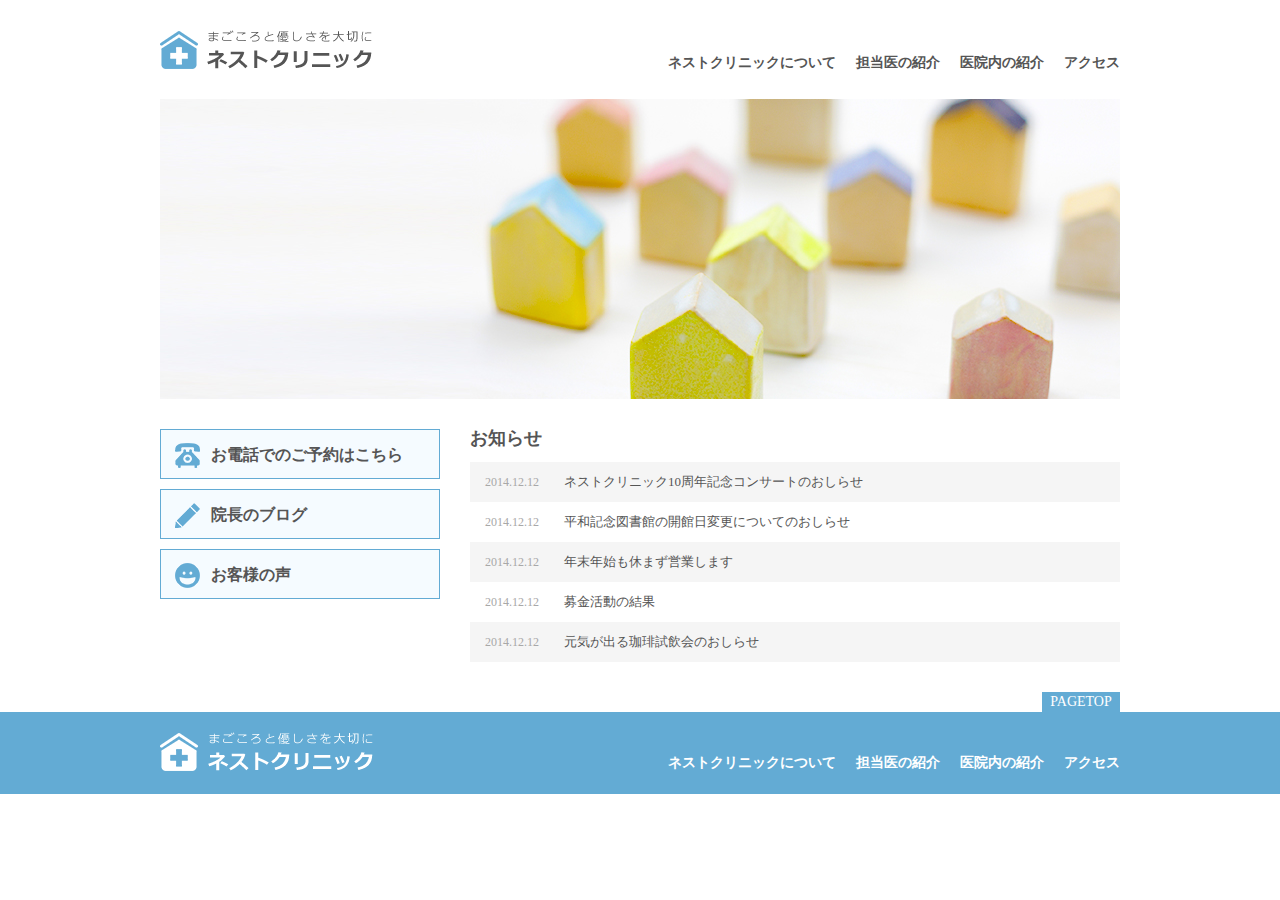
<file: index.html>
<!DOCTYPE html>
<html lang="ja">

<head>
	<meta charset="UTF-8">
	<title>ネストクリニック | まごころと優しさを大切に</title>
	<meta name="description" content="まごころと優しさをモットーに患者さんに寄り添った施術を。清潔感溢れるクリニックです。">
	<meta name="keywords" content="ネストクリニック,病院">
	<link rel="stylesheet" href="style.css" type="text/css" media="screen" >
</head>

<body>
<!-- #wrapper ここから -->
<div id="wrapper">

	<!-- header ここから -->
	<header>
		<h1><img src="images/logo.png" alt="まごころと優しさを大切に ネストクリニック"></h1>
		<nav>
			<ul>
				<li><a href="#">ネストクリニックについて</a></li>
				<li><a href="#">担当医の紹介</a></li>
				<li><a href="#">医院内の紹介</a></li>
				<li><a href="#">アクセス</a></li>
				<div class="clearfix"></div>
			</ul>
		</nav>
		<div class="clearfix"></div>
	</header>
	<!-- header ここまで -->

	<!-- #mainimage ここから -->
	<div id="mainimage">
		<img src="images/mainimage.jpg" alt="メイン画像"> 
	</div>
	<!-- #mainimage ここまで -->

	<!-- #left ここから -->
	<div id="left">
		<ul>
			<li><a id="icon_tel" href="#">お電話でのご予約はこちら</a></li>
			<li><a id="icon_blog" href="#">院長のブログ</a></li>
			<li><a id="icon_voice" href="#">お客様の声</a></li>
		</ul>
	</div>
	<!-- #left ここまで -->

	<!-- #right ここから -->
	<div id="right">
		<h2>お知らせ</h2>
		<dl>
			<dt>2014.12.12</dt>
			<dd>ネストクリニック10周年記念コンサートのおしらせ</dd>
			<dt>2014.12.12</dt>
			<dd>平和記念図書館の開館日変更についてのおしらせ</dd>
			<dt>2014.12.12</dt>
			<dd>年末年始も休まず営業します</dd>
			<dt>2014.12.12</dt>
			<dd>募金活動の結果</dd>
			<dt>2014.12.12</dt>
			<dd>元気が出る珈琲試飲会のおしらせ</dd>
			<div class="clearfix"></div>
		</dl>
	</div>
	<!-- #right ここまで -->

	<div class="clearfix"></div>

</div>
<!-- #wrapper ここまで -->

<!-- footer ここから -->
<footer>
	<div id="footer_inner">
		<p id="pagetop">
			<a href="#">PAGETOP</a>
		</p>
		<p id="footer_logo">
			<img src="images/logo_footer.png" alt="まごころと優しさを大切に ネストクリニック">
		</p>
		<ul>
			<li><a href="#">ネストクリニックについて</a></li>
			<li><a href="#">担当医の紹介</a></li>
			<li><a href="#">医院内の紹介</a></li>
			<li><a href="#">アクセス</a></li>
			<div class="clearfix"></div>
		</ul>
		<div class="clearfix"></div>
	</div>
</footer>
<!--　footer ここまで -->
</body>

</html>
</file>
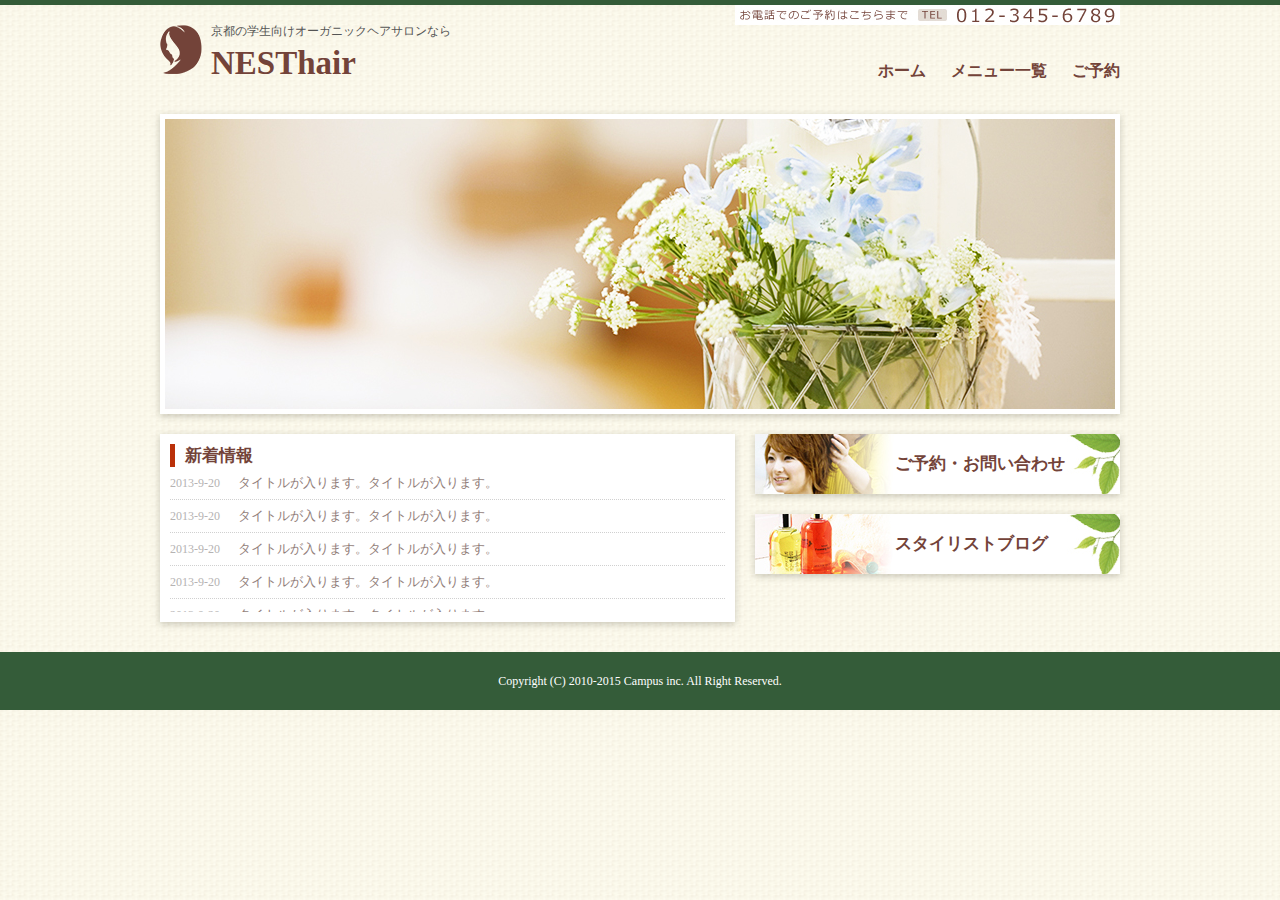
<file: intermediate/index.html>
<!DOCTYPE html>
<html lang="ja">
<head>
    <meta charset="UTF-8">
    <title>NESThair</title>
    <link rel="stylesheet" href="style.css" type="text/css" media="screen">
</head>
<body>

<div id="wrapper">
    <!-- ヘッダーここから -->
    <header>
        <h1>
            京都の学生向けオーガニックヘアサロンなら<br>
            <span>NESThair</span>
        </h1>

        <nav>
            <ul>
                <li><a href="#" >ホーム</a></li>
                <li><a href="#" >メニュー一覧</a></li>
                <li><a href="#" >ご予約</a></li>
            </ul>
        </nav>
        <div class="clear"></div>
        <p id="nav_tel">
            <img src="images/tel_nav.jpg" alt="
            お電話でのご予約はこちらまで 012-345-6789">
        </p>
    </header>
    <!-- ヘッダーここまで -->

    <!-- メイン画像ここから -->
    <div id="mainimage" class="box-shadow">
        <img src="images/mainimage.jpg" alt="メイン画像">
    </div>
    <!-- メイン画像ここまで -->

    <!-- 左ここから -->
    <div id="left" class="box-shadow">
        <h2>新着情報</h2>
        <ul>
            <li><span>2013-9-20</span> タイトルが入ります。タイトルが入ります。</li>
            <li><span>2013-9-20</span> タイトルが入ります。タイトルが入ります。</li>
            <li><span>2013-9-20</span> タイトルが入ります。タイトルが入ります。</li>
            <li><span>2013-9-20</span> タイトルが入ります。タイトルが入ります。</li>
            <li><span>2013-9-20</span> タイトルが入ります。タイトルが入ります。</li>
            <li><span>2013-9-20</span> タイトルが入ります。タイトルが入ります。</li>
            <li><span>2013-9-20</span> タイトルが入ります。タイトルが入ります。</li>
            <li><span>2013-9-20</span> タイトルが入ります。タイトルが入ります。</li>
        </ul>
    </div>
    <!-- 左ここまで -->

    <!-- 右ここから -->
    <div id="right">
        <ul>
            <li class="box-shadow"><a id="contact" href="#">ご予約・お問い合わせ</a></li>
            <li class="box-shadow"><a id="blog" href="#">スタイリストブログ</a></li>
        </ul>
    </div>
    <!-- 右ここまで -->

    <div class="clear"></div>
</div><!-- //#wrapper -->

    <!-- フッターここから -->
    <footer>
        <p>Copyright (C) 2010-2015 Campus inc. All Right Reserved.</p>
    </footer>
    <!-- フッターここまで -->

</body>


</html>
</file>
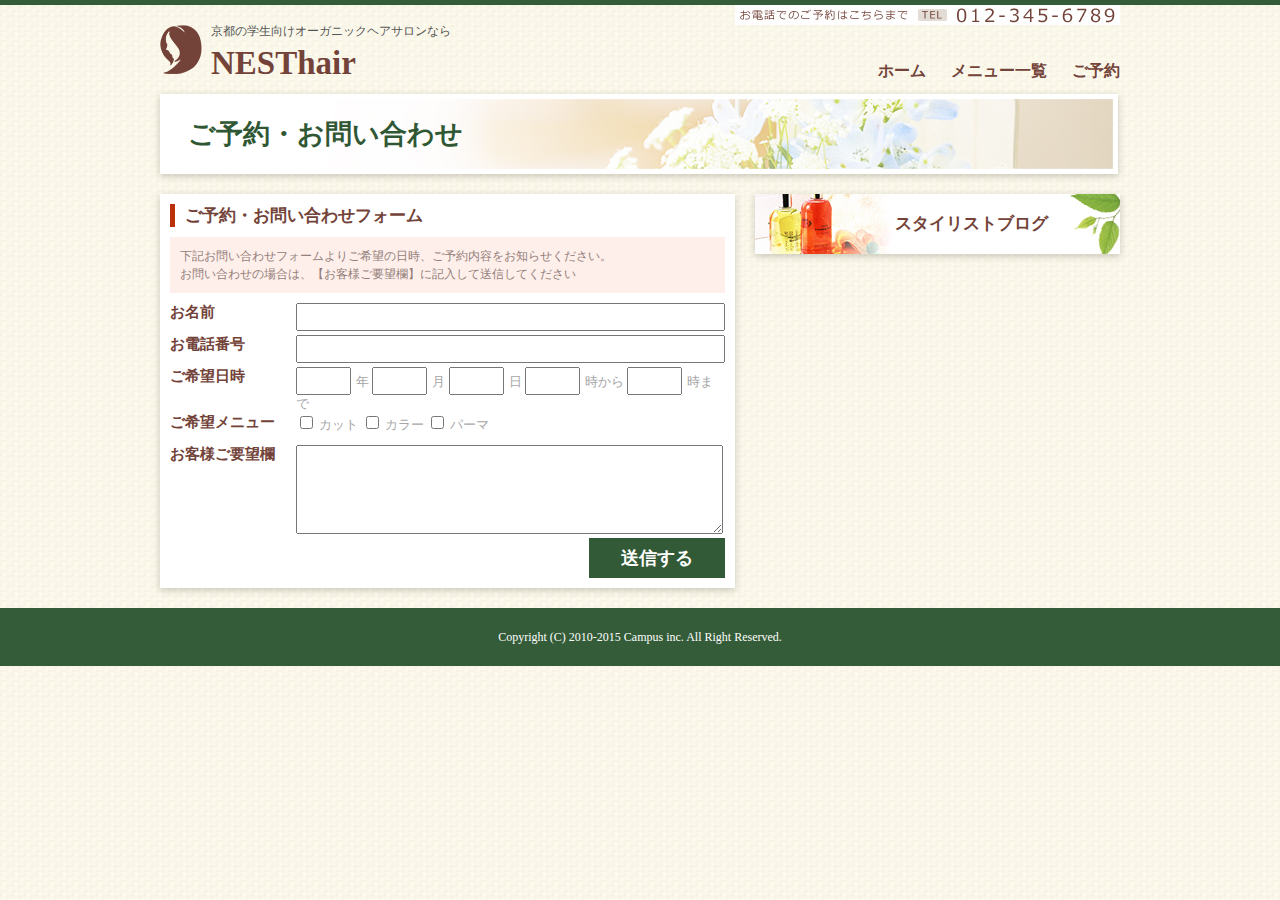
<file: intermediate/contact.html>
<!DOCTYPE html>
<html lang="ja">
<head>
    <meta charset="UTF-8">
    <title>NESThair</title>
    <link rel="stylesheet" href="style.css" type="text/css" media="screen">
</head>
<body>

<div id="wrapper">
    <!-- ヘッダーここから -->
    <header>
        <h1>
            京都の学生向けオーガニックヘアサロンなら<br>
            <span>NESThair</span>
        </h1>

        <nav>
            <ul>
                <li><a href="#" >ホーム</a></li>
                <li><a href="#" >メニュー一覧</a></li>
                <li><a href="#" >ご予約</a></li>
            </ul>
        </nav>
        <div class="clear"></div>
        <p id="nav_tel">
            <img src="images/tel_nav.jpg" alt="
            お電話でのご予約はこちらまで 012-345-6789">
        </p>
    </header>
    <!-- ヘッダーここまで -->

    <!-- 中みだしここから -->
    <h2 id="heading" class="box-shadow">
        ご予約・お問い合わせ
    </h2>
    <!-- 中みだしここまで -->

    <!-- 左ここから -->
    <div id="left" class="box-shadow">
        <h3>ご予約・お問い合わせフォーム</h3>
        <p id="contact_text">
            下記お問い合わせフォームよりご希望の日時、ご予約内容をお知らせください。<br>
            お問い合わせの場合は、【お客様ご要望欄】に記入して送信してください
        </p>
        <form>
            <table>
                <tr>
                    <td class="form_title">
                        <label for="form_name">お名前</label>
                    </td>
                    <td class="form_contents">
                        <input type="text" id="form_name">
                    </td>
                </tr>
                <tr>
                    <td class="form_title">
                        <label for="form_tel">お電話番号</label>
                    </td>
                    <td class="form_contents">
                        <input type="text" id="form_tel">
                    </td>
                </tr>
                <tr>
                    <td class="form_title">
                        <label for="form_time">ご希望日時</label>
                    </td>
                    <td class="form_contents">
                        <input type="text" class="form_time">年
                        <input type="text" class="form_time">月
                        <input type="text" class="form_time">日
                        <input type="text" class="form_time">時から
                        <input type="text" class="form_time">時まで
                    </td>
                </tr>
                <tr>
                    <td class="form_title">
                        <label for="form_menu">ご希望メニュー</label>
                    </td>
                    <td class="form_contents">
                        <input type="checkbox" id="form_cut" value="カット">
                        <label for="menu_cut">カット</label>

                        <input type="checkbox" id="form_color"　value="カラー">
                        <label for="form_color">カラー</label>
                        
                        <input type="checkbox" id="form_perm" value="パーマ">
                        <label for="form_perm">パーマ</label>

                    </td>
                </tr>
                <tr>
                    <td class="form_title">
                        <label for="form_textarea">お客様ご要望欄</label>
                    </td>
                    <td class="form_contents">
                        <textarea id="form_textarea"></textarea>
                    </td>
                </tr>
            </table>
            <p id="submit">
                <input type="submit" value="送信する">
            </p>
        </form>

    </div>
    <!-- 左ここまで -->

    <!-- 右ここから -->
    <div id="right">
        <ul>
            <!--<li class="box-shadow"><a id="contact" href="#">ご予約・お問い合わせ</a></li>-->
            <li class="box-shadow"><a id="blog" href="#">スタイリストブログ</a></li>
        </ul>
    </div>
    <!-- 右ここまで -->

    <div class="clear"></div>
</div><!-- //#wrapper -->

    <!-- フッターここから -->
    <footer>
        <p>Copyright (C) 2010-2015 Campus inc. All Right Reserved.</p>
    </footer>
    <!-- フッターここまで -->

</body>


</html>
</file>
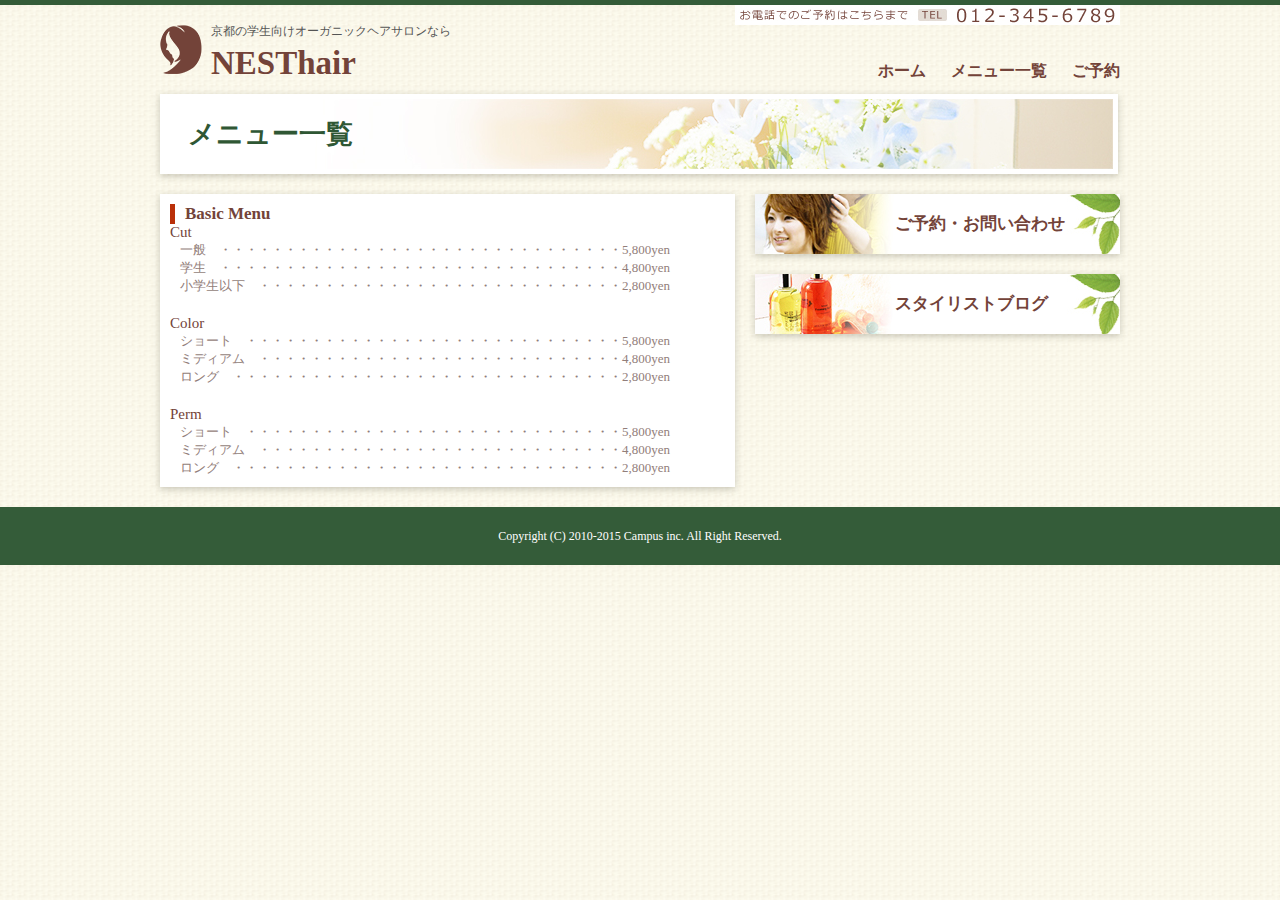
<file: intermediate/menu.html>
<!DOCTYPE html>
<html lang="ja">
<head>
    <meta charset="UTF-8">
    <title>NESThair</title>
    <link rel="stylesheet" href="style.css" type="text/css" media="screen">
</head>
<body>

<div id="wrapper">
    <!-- ヘッダーここから -->
    <header>
        <h1>
            京都の学生向けオーガニックヘアサロンなら<br>
            <span>NESThair</span>
        </h1>

        <nav>
            <ul>
                <li><a href="#" >ホーム</a></li>
                <li><a href="#" >メニュー一覧</a></li>
                <li><a href="#" >ご予約</a></li>
            </ul>
        </nav>
        <div class="clear"></div>
        <p id="nav_tel">
            <img src="images/tel_nav.jpg" alt="
            お電話でのご予約はこちらまで 012-345-6789">
        </p>
    </header>
    <!-- ヘッダーここまで -->

    <!-- 中みだしここから -->
    <h2 id="heading" class="box-shadow">
        メニュー一覧
    </h2>
    <!-- 中みだしここまで -->

    <!-- 左ここから -->
    <div id="left" class="box-shadow">
        <h3>Basic Menu</h3>
        <dl>
            <dt>Cut</dt>
            <dd>
                一般　・・・・・・・・・・・・・・・・・・・・・・・・・・・・・・・5,800yen<br>
                学生　・・・・・・・・・・・・・・・・・・・・・・・・・・・・・・・4,800yen<br>
                小学生以下　・・・・・・・・・・・・・・・・・・・・・・・・・・・・2,800yen<br>
            </dd>
            <dt>Color</dt>
            <dd>
                ショート　・・・・・・・・・・・・・・・・・・・・・・・・・・・・・5,800yen<br>
                ミディアム　・・・・・・・・・・・・・・・・・・・・・・・・・・・・4,800yen<br>
                ロング　・・・・・・・・・・・・・・・・・・・・・・・・・・・・・・2,800yen<br>
            </dd>
            <dt>Perm</dt>
            <dd>
                ショート　・・・・・・・・・・・・・・・・・・・・・・・・・・・・・5,800yen<br>
                ミディアム　・・・・・・・・・・・・・・・・・・・・・・・・・・・・4,800yen<br>
                ロング　・・・・・・・・・・・・・・・・・・・・・・・・・・・・・・2,800yen<br>
            </dd>
        </dl>
    </div>
    <!-- 左ここまで -->

    <!-- 右ここから -->
    <div id="right">
        <ul>
            <li class="box-shadow"><a id="contact" href="#">ご予約・お問い合わせ</a></li>
            <li class="box-shadow"><a id="blog" href="#">スタイリストブログ</a></li>
        </ul>
    </div>
    <!-- 右ここまで -->

    <div class="clear"></div>
</div><!-- //#wrapper -->

    <!-- フッターここから -->
    <footer>
        <p>Copyright (C) 2010-2015 Campus inc. All Right Reserved.</p>
    </footer>
    <!-- フッターここまで -->

</body>


</html>
</file>
<file: style.css>
@charset "utf-8";

/* ========================================
    リセットcss
========================================= */
html, body, div, span, applet, object, iframe,
h1, h2, h3, h4, h5, h6, p, blockquote, pre,
a, abbr, acronym, address, big, cite, code,
del, dfn, em, img, ins, kbd, q, s, samp,
small, strike, strong, sub, sup, tt, var,
b, u, i, center,
dl, dt, dd, ol, ul, li,
fieldset, form, label, legend,
table, caption, tbody, tfoot, thead, tr, th, td,
article, aside, canvas, details, embed,
figure, figcaption, footer, header, hgroup,
menu, nav, output, ruby, section, summary,
time, mark, audio, video {
	margin: 0;
	padding: 0;
	border: 0;
	font-style:normal;
	font-weight: normal;
	font-size: 100%;
	vertical-align: baseline;
}
article, aside, details, figcaption, figure,
footer, header, hgroup, menu, nav, section {
	display: block;
}
html{overflow-y: scroll;}
blockquote, q {quotes: none;}
blockquote:before, blockquote:after,q:before, q:after {content: ''; content: none;}
input, textarea,{margin: 0; padding: 0;}
ol, ul{list-style:none;}
table{border-collapse: collapse; border-spacing:0;}
caption, th{text-align: left;}
a:focus {outline:none;}


/* ========================================
	フロートの解除
========================================= */

.clearfix:after {
  content: ".";
  display: block;
  height: 0;
  clear: both;
  visibility: hidden;
}



/* ========================================
	全体設計
========================================= */
body {
	color:#555;
	font-size: 14px;
	line-height: 1;
	font-family: "メイリオ", Meiryo;
	background-color: #fff;
	-webkit-font-smoothing: antialiased;
	-moz-osx-font-smoothing: grayscale;
}


/* ========================================
	ラッパー
========================================= */
div#wrapper {
	width: 960px ;
	height: auto;
	margin: 0 auto;
}


/* ========================================
	ヘッダー
========================================= */
header {
	width: 960px;
	height: 99px;
}

header h1 {
	width: 213px;
	height: 39px;
	margin-top: 30px;
	float: left;
}

nav {
	float: right;
	margin-top: 56px;
}

nav ul li {
	float: left;
	margin-left: 20px;
}


nav ul li a {
	color: #555555;
	text-decoration: none;
	font-size: 14px;
	font-weight: bold;
}

/* ========================================
	メイン画像
========================================= */
div#mainimage {
	width: 960px;
	height: 300px;
	margin-bottom: 30px;
}


/* ========================================
	レフト
========================================= */
div#left {
	width: 280px;
	height: auto;
	float: left;
	margin-right: 30px;
}

div#left ul li {
	width: 278px;
	height: 48px;
	background-color: #f5fbff;
	margin-bottom: 10px;
	border: 1px solid #63abd4;
}

div#left ul li a {
	font-size: 16px;
	font-weight: bold;
	color: #555555;
	text-decoration: none;
	line-height: 50px;
	padding-left: 50px;
	display: block;
}
a#icon_tel {
	background: url(images/icon_tel.png) no-repeat 14px center;
}

a#icon_blog {
	background: url(images/icon_blog.png) no-repeat 14px center;
}

a#icon_voice {
	background: url(images/icon_voice.png) no-repeat 14px center;
}
/* ========================================
	ライト
========================================= */
div#right {
	width: 650px;
	height: auto;
	float: left;
}
div#right h2{
	font-size: 18px;
	font-weight: bold;
	color: #555555;
	margin-bottom: 15px;
}

div#right dt {
	font-size: 12px;
	color: #a8a8a8;
	float: left;
	width: 79px;
	line-height: 40px;
	padding-left: 15px;
}

div#right dd {
	font-size: 13px;
	color: #555555;
	float: left;
	width: 556px;
	line-height: 40px;
}

div#right dt:nth-of-type(odd),
div#right dd:nth-of-type(odd){
	background-color: #f5f5f5;
}

div.clearfix {
	clear: both;
}


/* ========================================
	フッター
========================================= */
footer {
	width: 100%;
	height: auto;
	background-color: #63abd4;
	margin-top: 50px;
}

div#footer_inner {
	width: 960px;
	margin: 0 auto;
	position: relative;
	padding: 20px 0;
}
p#pagetop a{
	width: 78px;
	height: 20px;
	background-color: #63abd4;
	text-align: center;
	color: white;
	display: block;
	text-decoration: none;
	line-height: 20px;
	position: absolute;
	top: -20px;
	right: 0;
}

p#footer_logo {
	float: left;
}

footer ul {
	float: right;
	margin-top: 24px;
}

footer ul li{
	float: left;
	margin-left: 20px;
}

footer ul li a{
	color: white;
	font-size: 14px;
	font-weight: bold;
	text-decoration: none;
}
</file>
<file: intermediate/style.css>
@charset "utf-8";
/* ========================================
    リセットcss
========================================= */
html, body, div, span, applet, object, iframe,
h1, h2, h3, h4, h5, h6, p, blockquote, pre,
a, abbr, acronym, address, big, cite, code,
del, dfn, em, img, ins, kbd, q, s, samp,
small, strike, strong, sub, sup, tt, var,
b, u, i, center,
dl, dt, dd, ol, ul, li,
fieldset, form, label, legend,
table, caption, tbody, tfoot, thead, tr, th, td,
article, aside, canvas, details, embed,
figure, figcaption, footer, header, hgroup,
menu, nav, output, ruby, section, summary,
time, mark, audio, video {
	margin: 0;
	padding: 0;
	border: 0;
	font-style:normal;
	font-weight: normal;
	font-size: 100%;
	vertical-align: baseline;
}
article, aside, details, figcaption, figure,
footer, header, hgroup, menu, nav, section {
	display: block;
}
html{overflow-y: scroll;}
blockquote, q {quotes: none;}
blockquote:before, blockquote:after,q:before, q:after {content: ''; content: none;}
input, textarea,{margin: 0; padding: 0;}
ol, ul{list-style:none;}
table{border-collapse: collapse; border-spacing:0;}
caption, th{text-align: left;}
a:focus {outline:none;}

/* micro clearfix */
.cf:before,
.cf:after {
    content: " ";
    display: table;
}
.cf:after {clear: both;}
.cf {*zoom: 1;}

/* ========================================
    レイアウト用
========================================= */

body {
    background: url(images/bg.png);
    border-top: 5px solid #345c39;
    font-family: "メイリオ", Meiryo;
}

div#wrapper{
    width: 960px;
    margin: 0 auto;
}

.box-shadow {
    box-shadow: 0 2px 7px rgba(83,78,61,0.3);
}

/* ========================================
    ヘッダー用
========================================= */
header {
    width: 960px;
    height: 49px;
    padding: 20px 0;
    position: relative;
}

header h1 {
    font-size: 12px;
    color: #555555;
    background: url(images/logo.png) no-repeat;
    padding-left: 51px;
    line-height: 1;
    height: 49px;
    float: left;
}

header h1 span {
    font-size: 33px;
    color: #734339;
    font-weight: bold;
    margin-top:10px;
    display: inline-block;
}

header nav {
    float: right;
    margin-top: 36px;
}

header nav ul li {
    float: left;
    margin-left: 25px;
}

header nav ul li:hover {
    background: url(images/navbar.png) no-repeat center bottom;
    height: 36px;
    display: inline-block;
}

header nav ul li a {
    font-size: 16px;
    font-weight: bold;
    color : #734339;
    text-decoration: none;
    height: 26px;
    display: inline-block;
}

header nav ul li:hover a {
    color: #345c39;
    border-bottom: 4px solid #345c39;
}

header p#nav_tel {
    position: absolute;
    top: 0;
    right: 0;
}

/* ========================================
    メイン画像用
========================================= */
div#mainimage{
    width: 950px;
    height: 290px;
    margin: 20px 0 20px 0;
    border: 5px solid #fff; 
}

/* ========================================
    サイド（レフト）
========================================= */
div#left{
    width: 555px;
    height: auto;
    background-color: #fff;
    float: left;
    margin: 0 20px 0 0;
    padding: 10px;
}

div#left h2,
div#left h3 {
    font-size: 17px;
    font-weight: bold;
    color: #734339;
    border-left: 5px solid #ba3009;
    padding-left: 10px;
}
div#left ul {
    overflow: scroll;
    width: 555px;
    height: 145px;
}

div#left ul li {
    font-size: 13px;
    font-weight: normal;
    color: #927e7a;
    border-bottom: 1px dotted #d0d0d0;
    line-height: 32px;
}


div#left ul li span {
    font-size: 12px;
    font-weight: normal;
    color: #b5b3b3;
    margin-right: 15px;
}


/* ========================================
    サイド（ライト）
========================================= */
div#right{
    width: 365px;
    height: 198px;
    float: left;
}

div#right ul li {
    line-height: 60px;
    margin-bottom: 20px;
}

div#right ul li a {
    width: 225px;
    height: 60px;
    display: block;
    font-size: 17px;
    font-weight: bold;
    color: #734339;
    text-decoration: none;
    padding-left: 140px;
}

div#right ul li a#contact {
    background: url(images/contact.jpg);
}

div#right ul li a#blog {
    background: url(images/blog.jpg);
}
div.clear{
    clear: both;
}

/* ========================================
    フッター用
========================================= */
footer{
    width: 100%;
    height: 58px;
    background-color: #345c39;
    margin: 20px 0 0 0 ;
    font-size: 12px;
    color: #fff;
    text-align: center;
    line-height: 58px;
}

/* ========================================
    メニュー一覧
========================================= */

h2#heading {
    background: url(images/title.jpg);
    width: 925px;
    height: 70px;
    border: 5px solid #fff;
    margin-bottom: 20px;
    font-size: 27px;
    font-weight: bold;
    color: #2f5734;
    line-height: 70px;
    padding-left: 23px;
}

div#left dl dt {
    font-size: 15px;
    font-weight: normal;
    color: #734339;
}

div#left dl dd {
    font-size: 13px;
    font-weight: normal;
    color: #927e7a;
    margin-left: 10px;
    margin-bottom: 20px;
}
div#left dl dd:last-child {
    margin-bottom: 0;
}

/* ========================================
    コンタクトページ
========================================= */

p#contact_text {
    color: #927e7a;
    font-size: 12px;
    line-height: 18px;
    background-color: #ffefea;
    padding: 10px;
    margin-top: 10px;
    margin-bottom: 10px;
}

td.form_title {
    width: 131px;
    height :32px;
    font-size: 15px;
    color: #734339;
    vertical-align: top;
}

td.form_title label {
    font-weight: bold;
}

td.form_contents {
    font-size: 13px;
    color: #a6a6a6;
}

td.form_contents input#form_name,
td.form_contents input#form_tel
 {
    width: 421px;
    height: 22px;
}

td.form_contents input.form_time
 {
    width: 47px;
    height: 22px;
    margin-right: 5px;
    display: inline-block;
}

td.form_contents textarea {
    width: 421px;
    height: 83px;
    border: 1px solod #a6a6a6;
}

p#submit {
    text-align: right;
}

p#submit input {
    background-color: #325a37;
    border: none;
    font-size: 18px;
    color: #fff;
    font-weight: bold;
    width: 136px;
    height: 40px;
}

p#submit input:hover {
    cursor: pointer;
    opacity: 0.8;
}
</file>
